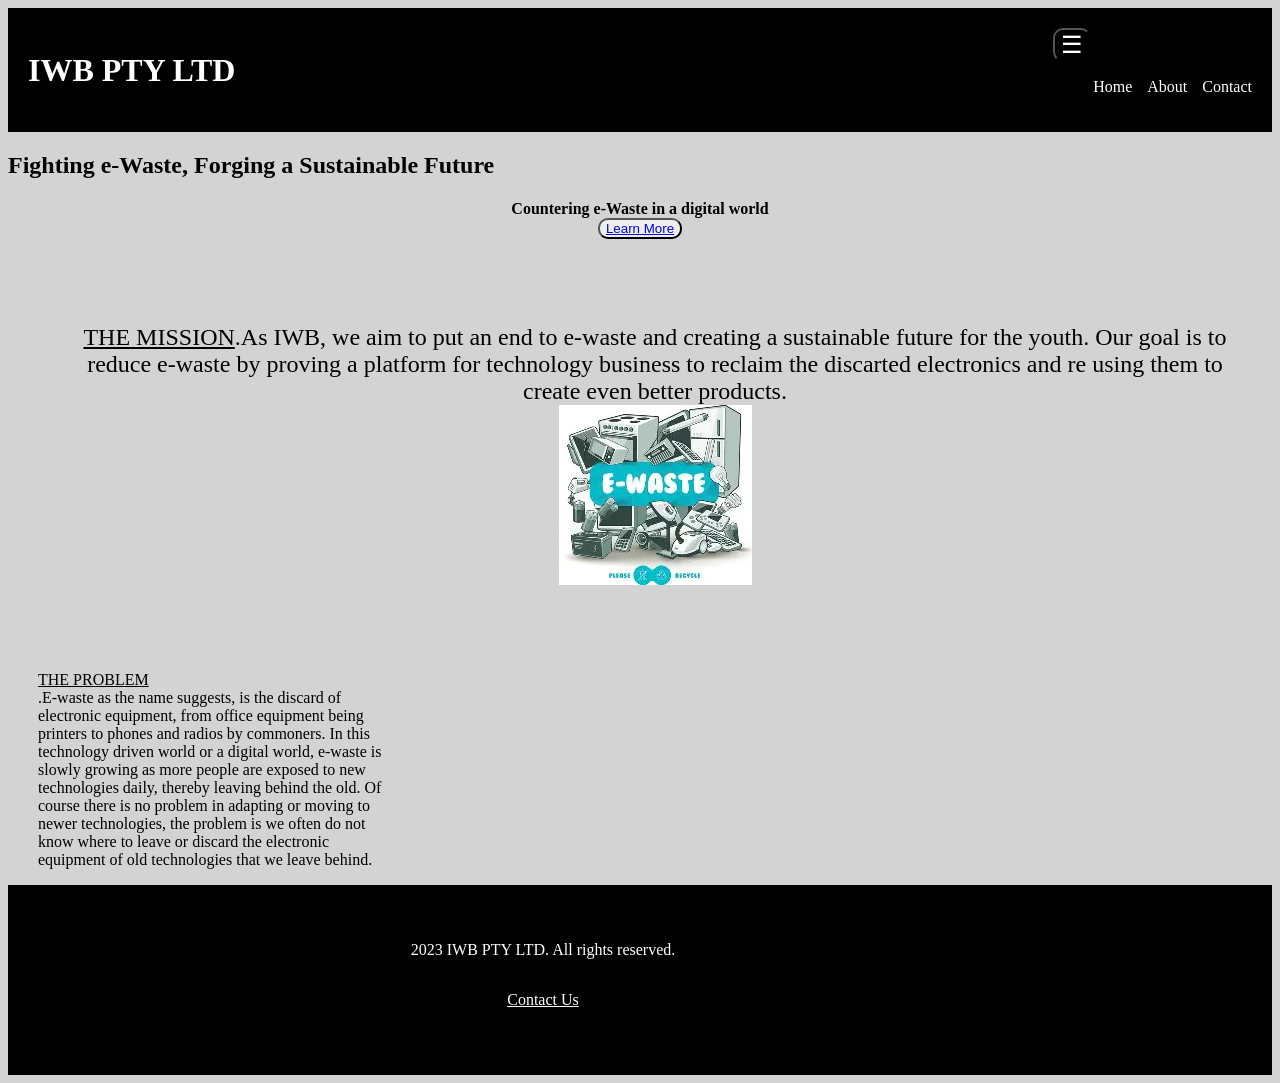
<file: index.html>
<!DOCTYPE html>
<html>
<head>
	<meta charset="utf-8">
	<meta name="viewport" content="width=device-width, initial-scale=1">
	<title>IWB PTY LTD</title>
</head>
<link rel="stylesheet" type="text/css" href="style.css">
<body>
<header>
  <h1>IWB PTY LTD</h1>
  <nav>
  	  <button class="menu-toggle">☰</button>
    <ul class="nav-links">
      <li><a href="index.html">Home</a></li>
      <li><a href="about.html">About</a></li>
      <li><a href="contact.html">Contact</a></li>
    </ul>
  </nav>
</header>
<h2>Fighting e-Waste, Forging a Sustainable Future</h2>
<h4>Countering e-Waste in a digital world<br> <button><a href="about.html">Learn More</a></button></h4>
<div class="grid">
<div class="right-side">
	<p><u>THE MISSION</u>.As IWB, we aim to put an end to e-waste and creating a sustainable future for the youth. Our goal is to reduce e-waste by proving a platform for technology business to reclaim the discarted electronics and re using them to create even better products.<br><img src="ewaste.webp"></p> 
</div>
<div><p class="left-side">
<u>THE PROBLEM</u>.E-waste as the name suggests, is the discard of electronic equipment, from office equipment being printers to phones and radios by commoners. In this technology driven world or a digital world, e-waste is slowly growing as more people are exposed to new technologies daily, thereby leaving behind the old. Of course there is no problem in adapting or moving to newer technologies, the problem is we often do not know where to leave or discard the electronic equipment of old technologies that we leave behind. </p></div>
</div>
<footer>
  <div class="content">
    <p> 2023 IWB PTY LTD. All rights reserved.</p>
    <div class="myfooter">
      <p><a href="contact.html">Contact Us</a></p>
    </div>
  </div>
</footer>

<script>
  document.addEventListener("DOMContentLoaded", () => {
    const toggle = document.querySelector('.menu-toggle');
    const navLinks = document.querySelector('.nav-links');

    toggle.addEventListener('click', () => {
      navLinks.classList.toggle('show');
    });
  });
</script>

</body>

</html>
</file>
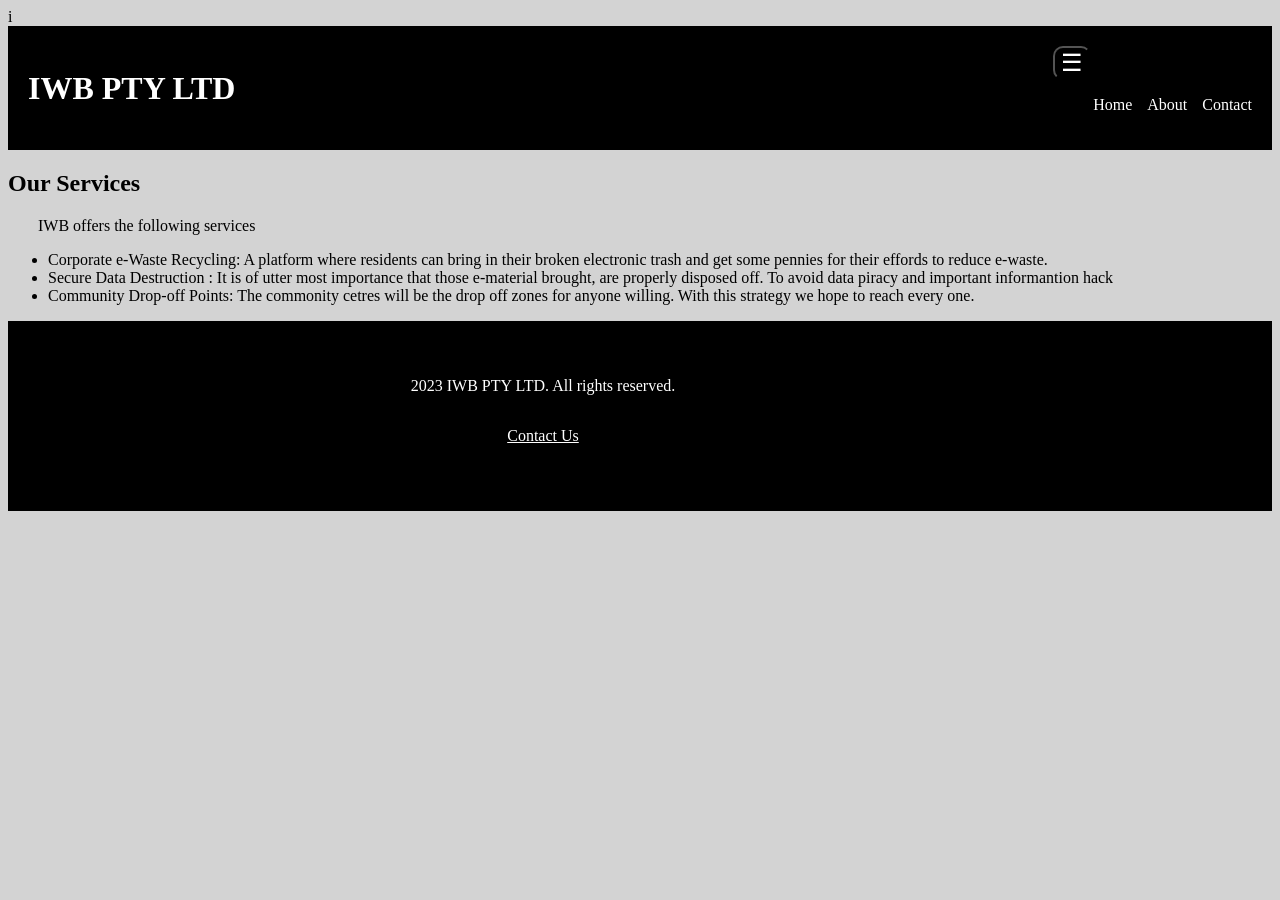
<file: about.html>
<!DOCTYPE html>
<html>
<head>
	<meta charset="utf-8">
	<meta name="viewport" content="width=device-width, initial-scale=1">
	<title>Our Services</title>
</head>
<link rel="stylesheet" type="text/css" href="style.css">i
<body>
	<header>
  <h1>IWB PTY LTD</h1>
  <nav>
  	  <button class="menu-toggle">☰</button>
    <ul class="nav-links">
      <li><a href="index.html">Home</a></li>
      <li><a href="about.html">About</a></li>
      <li><a href="contact.html">Contact</a></li>
    </ul>
  </nav>
</header>
<h2>Our Services</h2>
<p>IWB offers the following services<ul>
	<li>Corporate e-Waste Recycling: A platform where residents can bring in their broken electronic trash and get some pennies for their effords to reduce e-waste.</li>
<li> Secure Data Destruction : It is of utter most importance that those e-material brought, are properly disposed off. To avoid data piracy and important informantion hack </li> <li>Community Drop-off Points: The commonity cetres will be the drop off zones for anyone willing. With this strategy we hope to reach every one.</li>
</ul></p>
<footer>
  <div class="content">
    <p> 2023 IWB PTY LTD. All rights reserved.</p>
    <div class="myfooter">
      <p><a href="contact.html">Contact Us</a></p>
    </div>
  </div>
</footer>

<script>
  document.addEventListener("DOMContentLoaded", () => {
    const toggle = document.querySelector('.menu-toggle');
    const navLinks = document.querySelector('.nav-links');

    toggle.addEventListener('click', () => {
      navLinks.classList.toggle('show');
    });
  });
</script>
</body>
</html>
</file>
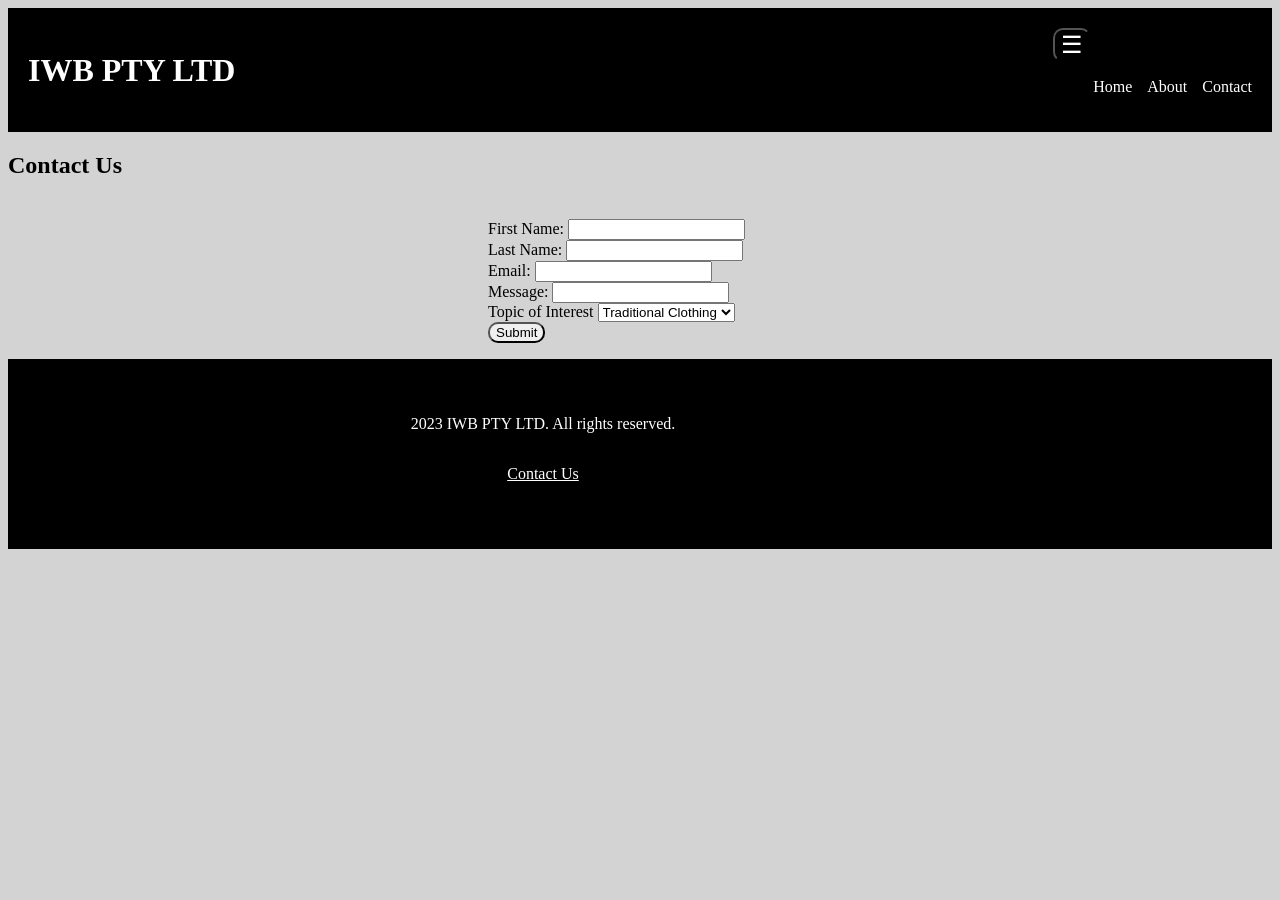
<file: contact.html>
<!DOCTYPE html>
<html>
<head>
	<meta charset="utf-8">
	<meta name="viewport" content="width=device-width, initial-scale=1">
	<title></title>
	<link rel="stylesheet" type="text/css" href="style.css">
</head>
<body>
	<header>
  <h1>IWB PTY LTD</h1>
  <nav>
  	  <button class="menu-toggle">☰</button>
    <ul class="nav-links">
      <li><a href="index.html">Home</a></li>
      <li><a href="about.html">About</a></li>
      <li><a href="contact.html">Contact</a></li>
    </ul>
  </nav>
</header>
<p><h2>Contact Us</h2>
<form>
	<div class="container2">
		
		<form action="#" method="post">
			<div><label for="first name"> First Name:</label>
			<input type="text" name="first name" id="first name" required></div>

			<div><label for="last name">Last Name:</label>
			<input type="text" name="last name" id="last name" required></div>

			<div><label for="email">Email:</label>
			<input type="email" name="email" id="email" required></div>
			<div>
				<label for="message">Message:</label>
				<input type="message" name="message" id="message">
			</div>

			<div><label for="Topic of interest">Topic of Interest</label>
			<select id="Topic" name="Topic" required>
				<option value="Traditional Clothing">Traditional Clothing</option>
				<option value="Music and Dance">Music and Dance</option>
				<option value="Crafts and Art">Crafts and Art</option>
			</select>
		</div>

		<button type="submit">Submit</button>

		</form>
	</div>
</p>

<footer>
  <div class="content">
    <p> 2023 IWB PTY LTD. All rights reserved.</p>
    <div class="myfooter">
      <p><a href="contact.html">Contact Us</a></p>
    </div>
  </div>
</footer>

<script>
  document.addEventListener("DOMContentLoaded", () => {
    const toggle = document.querySelector('.menu-toggle');
    const navLinks = document.querySelector('.nav-links');

    toggle.addEventListener('click', () => {
      navLinks.classList.toggle('show');
    });
  });
</script>
</body>

</html>
</file>
<file: style.css>
body{
  background-color: lightgray;
}
header {
  background-color: black;
  color: white;
  padding: 20px;
  display: flex;
  justify-content: space-between;
  align-items: center;
  flex-wrap: wrap;
}
nav {
position: relative;
}
.nav-links {
list-style: none;
display: flex;
gap: 15px;
}

nav a {
color: white;
text-decoration: none;
}
.menu-toggle {
display: none;
background: none;
font-size: 24px;
color: white;
}
@media (max-width: 768px){
.nav-links {
 display: none;
 flex-direction: column;
 background-color: lightgray;
 position: absolute;
 top: 60px;
 right: 0;
 width: 150px;
 padding: 10px;}
.grid {
 grid-template-columns: 2fr;
}
}

.nav-links.show {
    display: flex;
}
.menu-toggle {
  display: block;
}
}
h2{
  text-align: center;
  font-family: serif;
}
h4{
  text-align: center;
  font-style: display;
}
button{
  border-radius: 10px;
}
.left-side{
display: inline-grid;
margin-right: 430px;
max-width: 350px;
}
p{
  margin-left: 30px;
  font-family: cursive;
}
footer {
background-color: black;
color: white;
padding: 20px 0;
text-align: center;
}
.content {
  max-width: 1000px;
  padding: 20px;
}
.myfooter {
 margin: 10px;
 display: flex;
 justify-content: center;
 gap: 20px;
}
.myfooter a {
color: white;
}
.separate{
  display: grid;
  initial-letter-align: 500px;
}
.grid-container {
  display: grid;
  grid-template-columns: 1fr 1fr;
  gap: 20px;
  padding: 20px;
}
.container2 {
align-items: center;
 content-align:center;
 margin-left: 480px;
 margin-top: 40px;
  gap: 10px;
}
.right-side {
  padding: 40px;
  text-align: center;
  font-size: 24px;
  border-radius: 8px;
}
</file>
